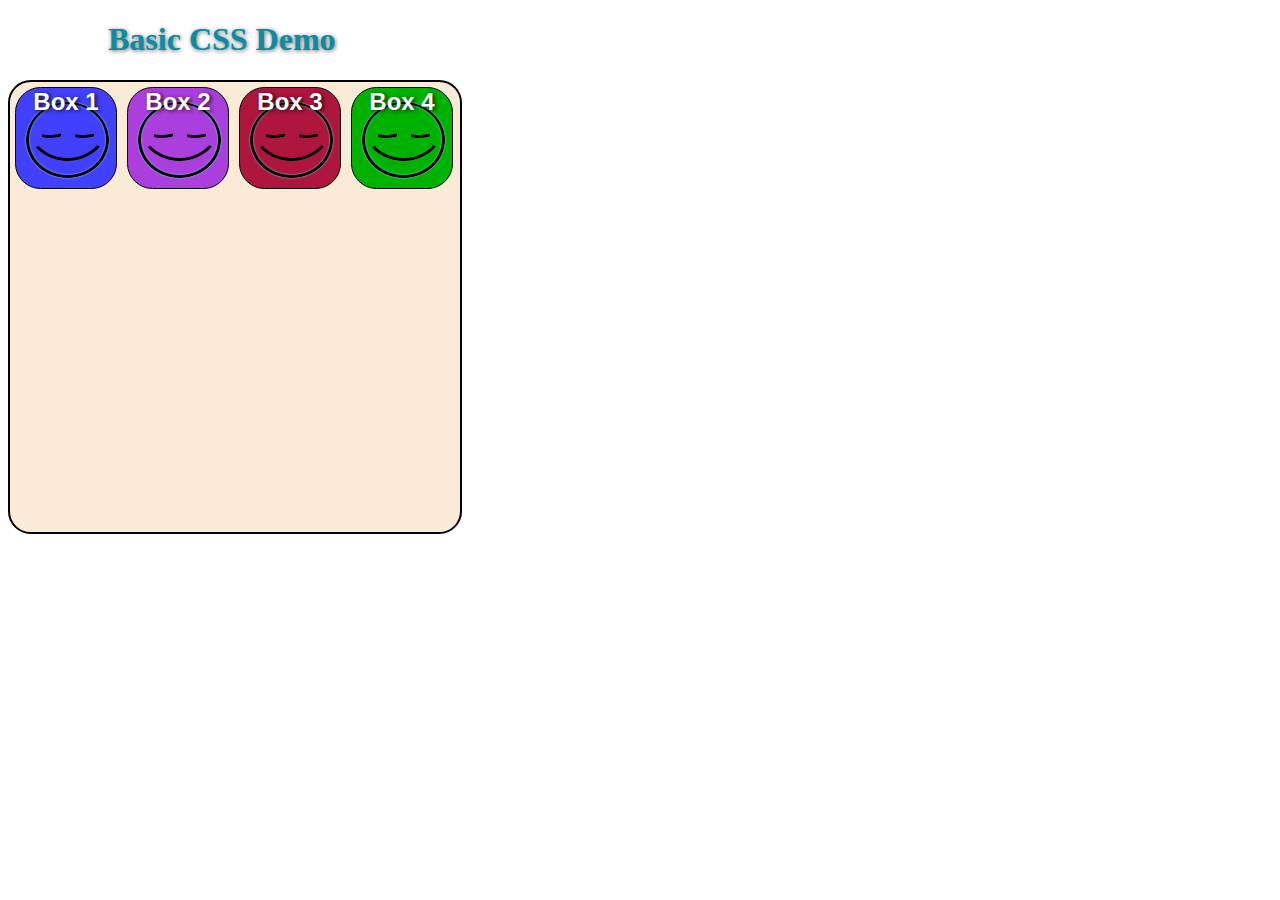
<file: basic_css_demo_1.html>
<!DOCTYPE html>
<html lang="eng">    
    <head>
        <meta charset="utf-8">
        <title>Basic HTML template</title>
        <link rel="stylesheet" href="./css/basic_style.css">
    </head>
    <body>

        <div>
            <h1>Basic CSS Demo</h1>
        </div>

        <div class="container">
            <div class="squares">
                <p>Box 1</p>
            </div>

            <div class="squares">
                <p>Box 2</p>
            </div>

            <div class="squares">
                <p>Box 3</p>
            </div>

            <div class="squares">
                <p>Box 4</p>
            </div>
        </div>
        
    </body>
</html>
</file>
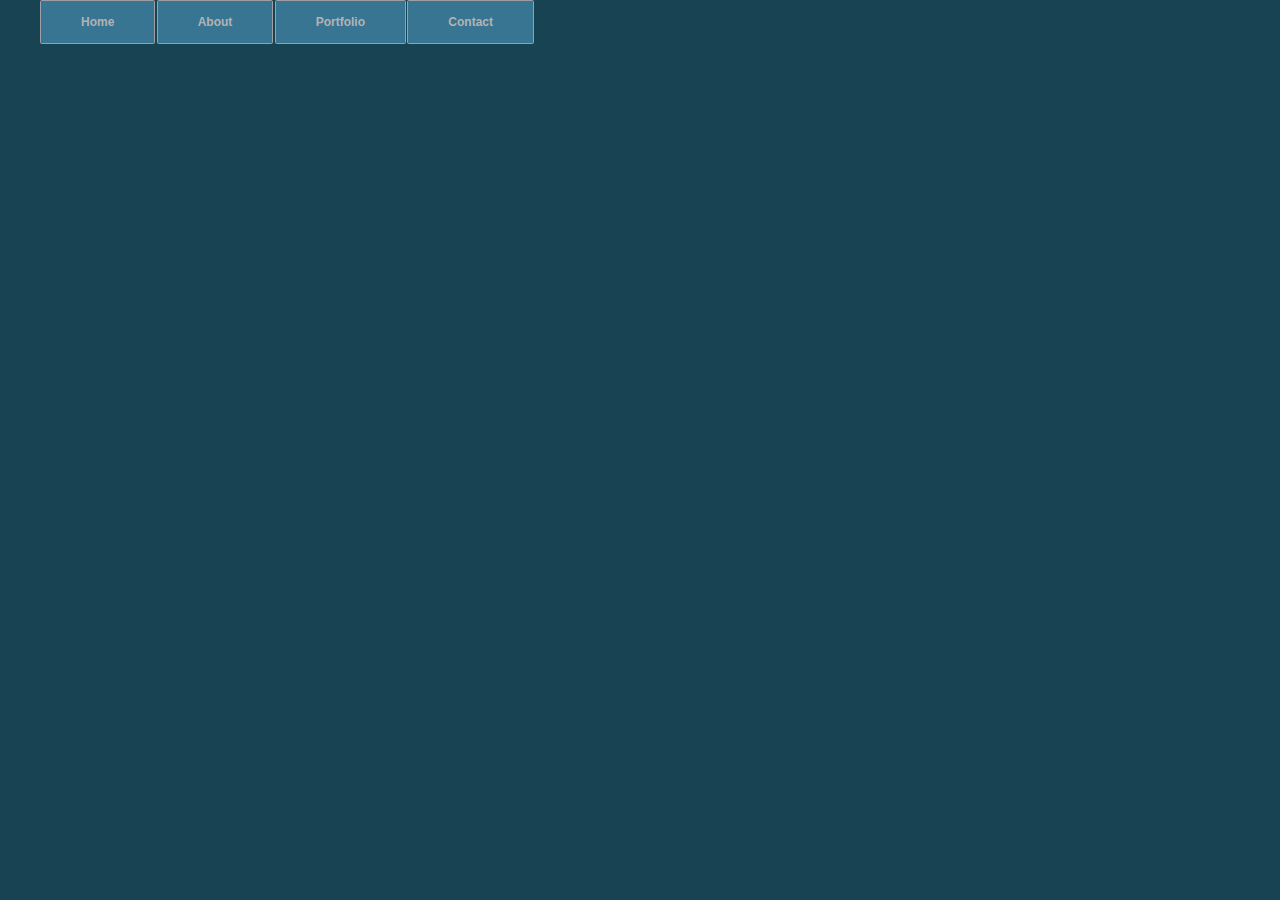
<file: css_menu_rollover.html>
<!DOCTYPE html>
<html lang="eng">    
    <head>
        <meta charset="utf-8">
        <title>CSS Dropdown Menu</title>
        <link rel="stylesheet" href="./css/menu_rollover.css">
    </head>
    <body>

       <div class="wrap">
            <div class="menu-container">
                <ul class="menu">
                    <li>Home</li>
                    <li>About</li>
                    <li>Portfolio
                        <ul class="submenu">
                            <li>Page 1</li>
                            <li>Page 2</li>
                            <li>Page 3</li>
                            <li>Page 4</li>
                        </ul>
                    </li>
                    <li>Contact</li>
                </ul>
            </div>
       </div>
    
        
    </body>
</html>
</file>
<file: css/basic_style.css>
body {
    background-color: #fff;
}

h1 {
    color: rgba(8, 141, 165, 1);
    margin-left: 100px;
    text-shadow: 1px .5px 4px rgba( 0, 0, 0, 0.6);
}

.container {
    width: 450px;
    height: 450px;
    background-color: #faebd7;
    border: 2px solid black;
    border-radius: 5%;
}

/*--- SELECT ALL SQUARES IN THE ARRY ---*/
.container .squares:nth-child(-n+4) {
    background-image: url("../images/icons/smileyface2.png");
    color: #fff;
    float: left;
    width: 100px;
    height: 100px;
    margin: 5px;
    border: 1px solid black;
    border-radius: 25%;
    cursor: pointer;
    transition: transform .5s ease-in-out;
} 

/*------------ SELECT ALL SQUARES PARAGRAPHS IN THE ARRY -------*/
.squares:nth-child(-n+4) p{
    font-family: "helvetica Neue", Helvetica,  Arial, sans-serif;
    font-size: 1.5em;
    font-weight: 900;
    text-align: center;
    margin: 0;
    text-shadow: 2px 1px 4px rgba( 0, 0, 0, 0.8); 
}

/*-------- INDIVIDUALLY SELECT A SQUARE IN THE ARRY ----*/
.squares:nth-child(1) {
    background: #4240ff;
}

.squares:nth-child(2) {
    background: #ab3fdd;
}

.squares:nth-child(3) {
    background: #ae163e;
}

.squares:nth-child(4) {
    background: #00b200;
}

/*---- HOVER TRANSLATE TRANSFORM ----*/
.container .squares:nth-child(-n+4):hover {
    background-image: url("../images/icons/smileyface1.png");
    transform: scale(.5);
    animation-name: race;
    animation-duration: 2.5s;
    animation-iteration-count: infinite;
    animation-timing-function: cubic-bezier(2.5,.2,.3,2);
}

.squares:nth-child(1):hover {
    background: #13b4ff;
}

.squares:nth-child(2):hover {
    background: #d861af;
}

.squares:nth-child(3):hover {
    background: #81205f;
}

.squares:nth-child(4):hover {
    background: #77b800;
}

/*---- ANIMATION ----*/

@keyframes race {
    0%, 100% {
        transform: translateY(0px);
        background-image: url("../images/icons/smileyface1.png")
    }
    50% {
        transform: translateY(330px);
    }
}
</file>
<file: css/menu_rollover.css>
body {
    background: #184352;
}

.wrap {
    top: 0;
    left: 0;
    height: auto;
    width: 100%;
}

.menu-container {
    top: 0;
    left: 0;
    /*--- TO THE TOP EDGE OF THE SCREEN */
    position: absolute;
    width: 100%;
    background-color: #184352;
}

.menu {
    font: bold 12px/18px sans-serif;
    text-align: center;
    display: inline;
    margin: 0;
    list-style: none;
}

.menu li {
    color: #B3B3B3;
    display: inline-block;
    margin-right: -2px;
    position: relative;
    padding: 12px 40px;
    border: 1px solid #9D9FA2;
    border-radius: 1.5px;
    background-color: #387593;
    cursor: pointer;
}

.menu li:hover {
    background-color: #5EAFDF;
    color: #fff;
}

.menu li:hover ul {
    display: block;
    opacity: 1;
    /*--- WHILE HOVERED, DROP DOWN-MENU APPEARS THIS ALSO AVOIDS A BLOCK-LEVEL BUG -----*/
    visibility: visible;
}

.submenu {
    padding: 0;
    left: 0;
    position: absolute;
    top: 43.5px;
    width: 125.5px;
    opacity: 0;
    /*--- WHILE NOT HOVERED, DROP DOWN-MENU HIDES. THIS ALSO AVOIDS A BLOCK-LEVEL BUG ---*/
    visibility: hidden;
}

.submenu li {
    background-color: #387593;
    display: block;
    color: #B3B3B3;
}
</file>
